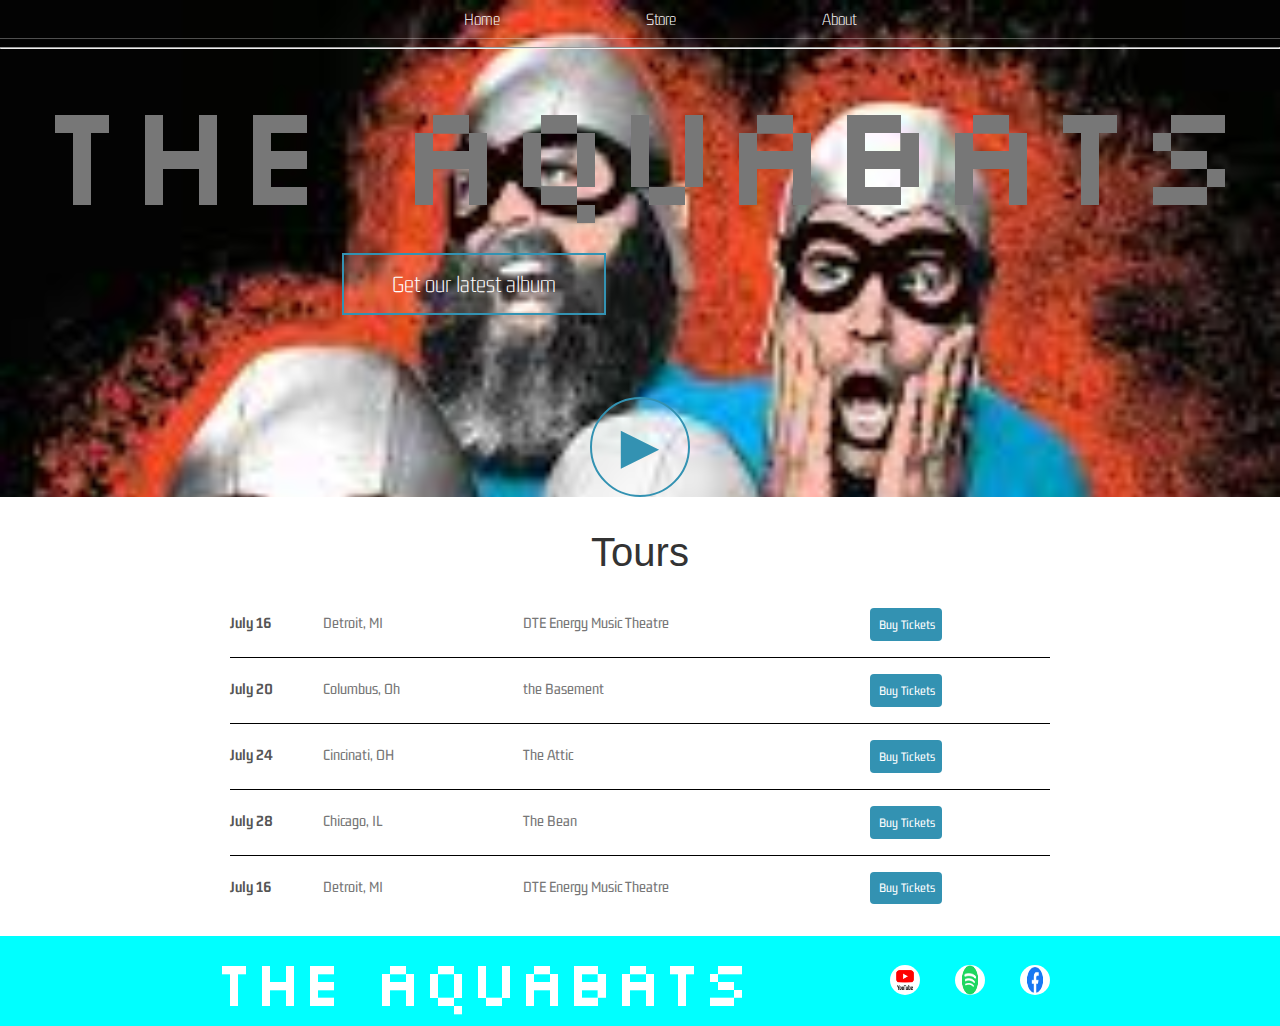
<file: index.html>
<!DOCTYPE html>
<html>
    <head>
        <title>The Aquabats</title>
        <meta name="description" content="This is the description">
        <link rel="stylesheet" href="styles.css" />
    </head>
    <body>
        <header class="main-header">
            <nav class="nav main-nav">
                <ul>
                    <li><a href="index.html">Home</a></li>
                    <li><a href="store.html">Store</a></li>
                    <li><a href="about.html">About</a></li>
                </ul>
            </nav>
            <hr>
            <h1 class="band-name band-name-large">The Aquabats</h1>
            <div class="container">
                <button class="btn btn-header" type="button">Get our latest album</button>
            </div>
            <br>
            <br>                  
            <button class="btn btn-header btn-play" type="button">&#9658</button>
            
        </header>
        <section class="content-section container">
            <h2 class="section-header">Tours</h2>
            <div>
                <div class="tour-row">
                    <span class="tour-item tour-date">July 16</span>
                    <span class="tour-item tour-city">Detroit, MI</span>
                    <span class="tour-item tour-arena">DTE Energy Music Theatre</span>
                    <button class="btn tour-item tour-btn btn-primary" type="button">Buy Tickets</button>
                </div>
                <div class="tour-row">
                    <span  class="tour-item tour-date">July 20</span>
                    <span class="tour-item tour-city">Columbus, Oh</span>
                    <span class="tour-item tour-arena">the Basement</span>
                    <button class="btn tour-item tour-btn btn-primary" type="button">Buy Tickets</button>
                </div>
                <div class="tour-row">
                    <span  class="tour-item tour-date">July 24</span>
                    <span class="tour-item tour-city">Cincinati, OH</span>
                    <span class="tour-item tour-arena">The Attic</span>
                    <button class="btn tour-item tour-btn btn-primary" type="button">Buy Tickets</button>
                </div>
                <div class="tour-row">
                    <span  class="tour-item tour-date">July 28</span>
                    <span class="tour-item tour-city">Chicago, IL</span>
                    <span class="tour-item tour-arena">The Bean</span>
                    <button class="btn tour-item tour-btn btn-primary" type="button">Buy Tickets</button>
                </div>
                <div class="tour-row">
                    <span class="tour-item tour-date">July 16</span>
                    <span class="tour-item tour-city">Detroit, MI</span>
                    <span class="tour-item tour-arena">DTE Energy Music Theatre</span>
                    <button class="btn tour-item tour-btn btn-primary" type="button">Buy Tickets</button>
                </div>
            </div>
        </section>
        <footer class="main-footer">
            <div class="container main-footer-container">
                <h3 class="band-name footer-heading">The Aquabats</h3>
                <ul class="nav footer-nav">
                    <li><a href="https://youtube.com" target="_blank"><img src="Images/YoutubeLogo.png"></a></li>
                    <li><a href="https://spotify.com" target="_blank"><img src="Images/SpotifyLogo.png"></a></li>
                    <li><a href="htpps://facebook.com" target="_blank"><img src="Images/FacebookLogo.png"></a></li>
                </ul>
            </div>
        </footer>
    </body>
</html>
</file>
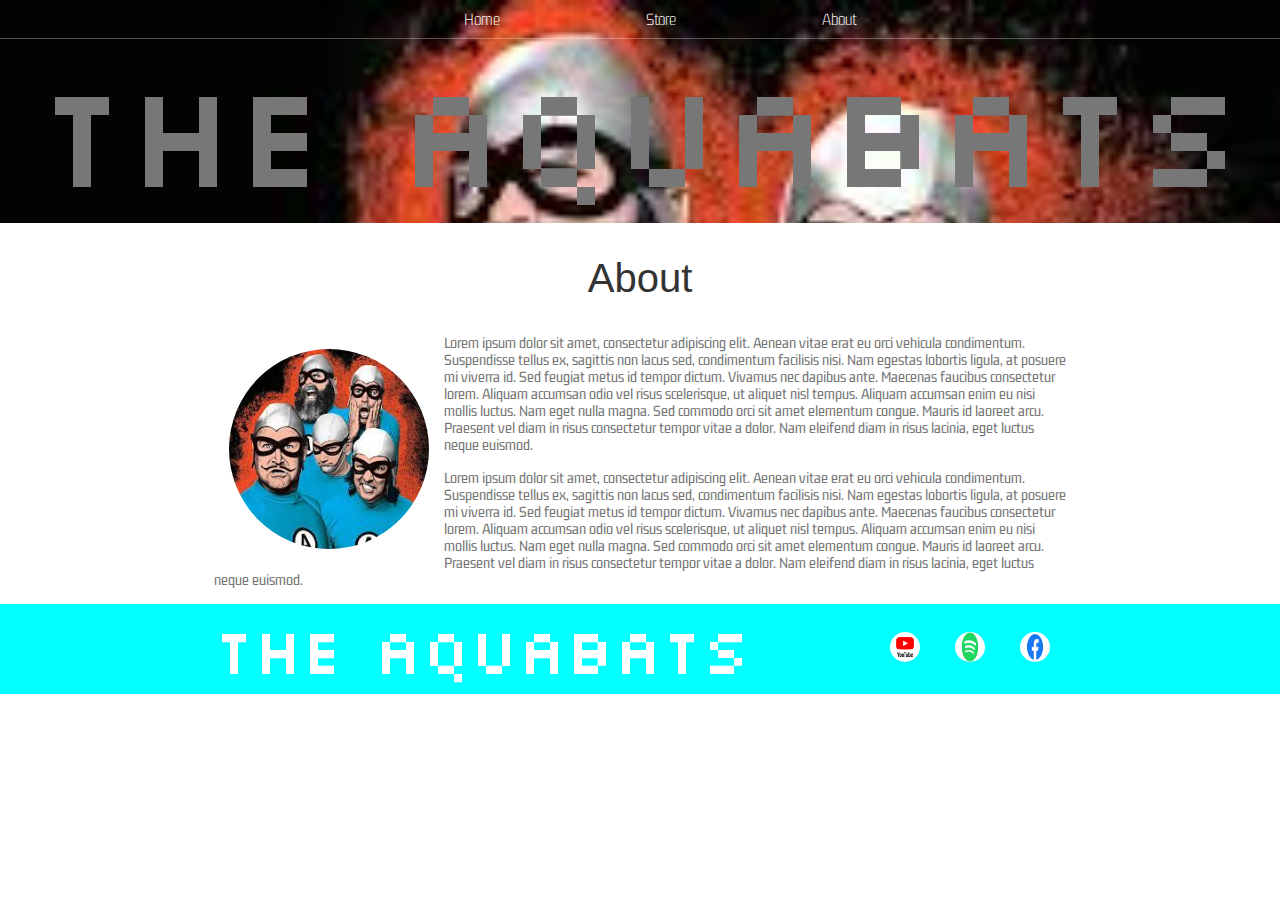
<file: about.html>
<!DOCTYPE html>
<html>
    <head>
        <title>The Aquabats | About</title>
        <meta name="description" content="This is the description">
        <link rel="stylesheet" href="styles.css" />
    </head>
    <body>
        <header class="main-header">
            <nav class="nav main-nav">
                <ul>
                    <li><a href="index.html">Home</a></li>
                    <li><a href="store.html">Store</a></li>
                    <li><a href="about.html">About</a></li>
                </ul>
            </nav>

            <h1 class="band-name band-name-large">The Aquabats</h1>
        </header>
        <section class="content-section container">
            <h2 class="section-header">About</h2>
            <img class="about-band-img" src="Images/AquaBatsMain.jpg">
            <p>Lorem ipsum dolor sit amet, consectetur adipiscing elit.
                 Aenean vitae erat eu orci vehicula condimentum. 
                 Suspendisse tellus ex, sagittis non lacus sed, 
                 condimentum facilisis nisi. Nam egestas lobortis ligula,
                at posuere mi viverra id. Sed feugiat metus id tempor dictum.
                Vivamus nec dapibus ante. Maecenas faucibus consectetur lorem.
                Aliquam accumsan odio vel risus scelerisque, ut aliquet nisl
                 tempus. Aliquam accumsan enim eu nisi mollis luctus. 
                 Nam eget nulla magna. Sed commodo orci sit amet elementum 
                 congue. Mauris id laoreet arcu. Praesent vel diam in risus 
                 consectetur tempor vitae a dolor. Nam eleifend diam in risus 
                 lacinia, eget luctus neque euismod. </p>
            
            <p>
                Lorem ipsum dolor sit amet, consectetur adipiscing elit. Aenean vitae erat eu orci vehicula condimentum. Suspendisse tellus ex, sagittis non lacus sed, condimentum facilisis nisi. Nam egestas lobortis ligula, at posuere mi viverra id. Sed feugiat metus id tempor dictum. Vivamus nec dapibus ante. Maecenas faucibus consectetur lorem. Aliquam accumsan odio vel risus scelerisque, ut aliquet nisl tempus. Aliquam accumsan enim eu nisi mollis luctus. Nam eget nulla magna. Sed commodo orci sit amet elementum congue. Mauris id laoreet arcu. Praesent vel diam in risus consectetur tempor vitae a dolor. Nam eleifend diam in risus lacinia, eget luctus neque euismod.  
            </p>
        </section>
        <footer class="main-footer">
            <div class="container main-footer-container">
                <h3 class="band-name footer-heading">The Aquabats</h3>
                <ul class="nav footer-nav">
                    <li><a href="https://youtube.com" target="_blank"><img src="Images/YoutubeLogo.png"></a></li>
                    <li><a href="https://spotify.com" target="_blank"><img src="Images/SpotifyLogo.png"></a></li>
                    <li><a href="htpps://facebook.com" target="_blank"><img src="Images/FacebookLogo.png"></a></li>
                </ul>
            </div>
        </footer>
    </body>
</html>
</file>
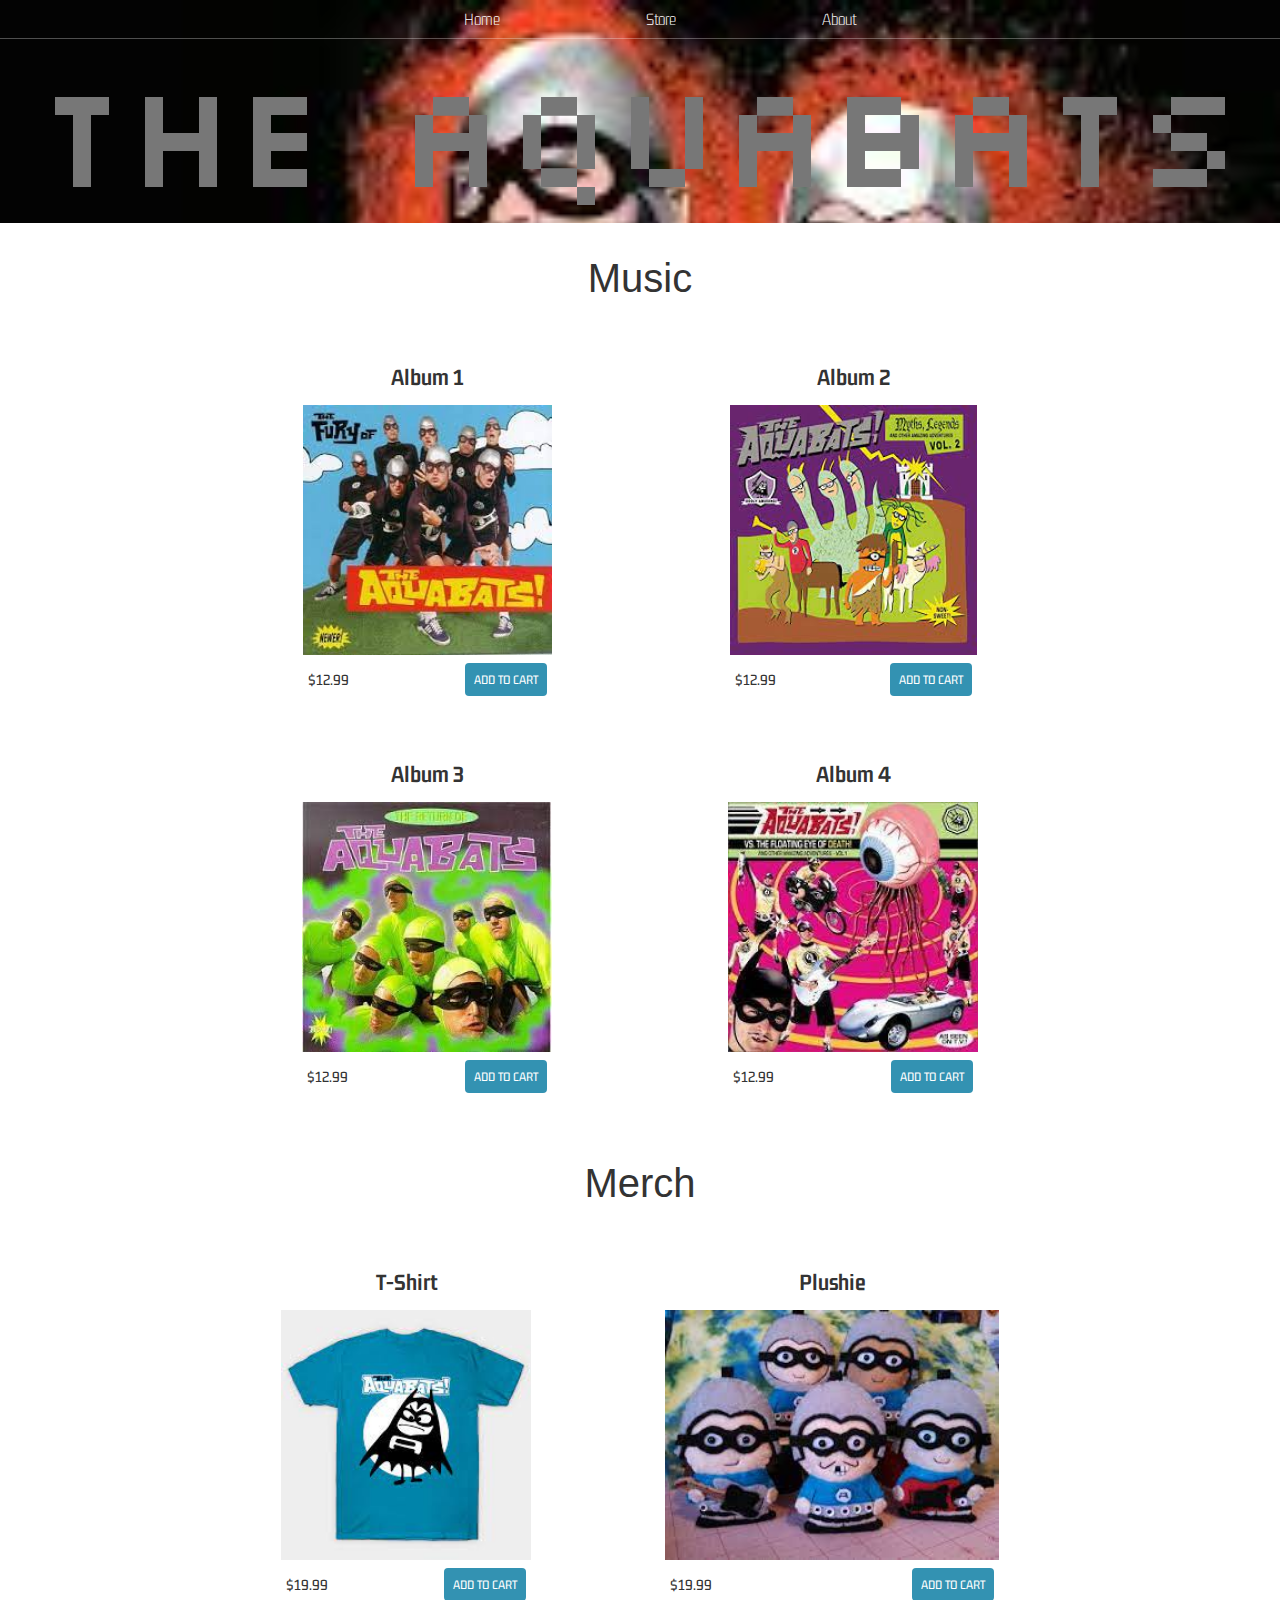
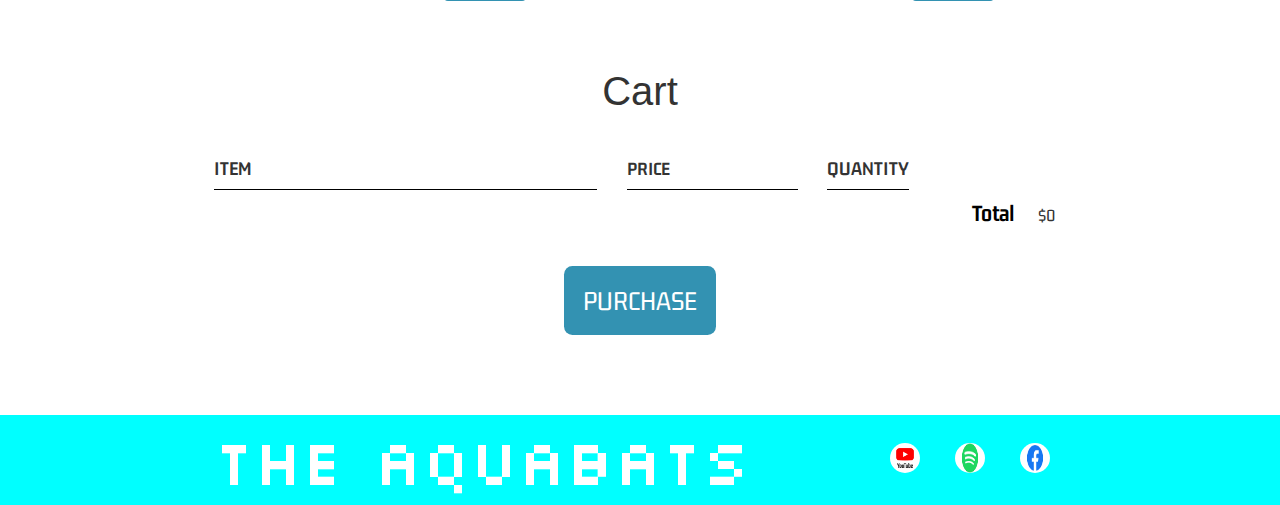
<file: store.html>
<!DOCTYPE html>
<html>
    <head>
        <title>The Aquabats</title>
        <meta name="description" content="This is the description">
        <link rel="stylesheet" href="styles.css" />
        <script src="store.js" async></script>
    </head>
    <body>
        <header class="main-header">
            <nav class="nav main-nav">
                <ul>
                    <li><a href="index.html">Home</a></li>
                    <li><a href="store.html">Store</a></li>
                    <li><a href="about.html">About</a></li>
                </ul>
            </nav>
            <h1 class="band-name band-name-large">The Aquabats</h1>
        </header>
        <section class="container content-section">
            <h2 class="section-header">Music</h2>
            <div class="shop-items">
                <div class="shop-item">
                    <span class="shop-item-title">Album 1</span>
                    <img src="Images/album1.jpg" class="shop-item-image">
                    <div class="shop-item-details">
                        <span class="shop-item-price">$12.99</span>
                        <button role="button" class="btn btn-primary shop-item-btn">ADD TO CART</button>
                    </div>
                </div>
                <div class="shop-item">
                        <span class="shop-item-title" >Album 2</span>
                    <img src="Images/album2.jpg" class="shop-item-image">
                    <div class="shop-item-details">
                        <span class="shop-item-price">$12.99</span>
                        <button role="button" class="btn btn-primary shop-item-btn">ADD TO CART</button>
                    </div>
                </div>
                <div class="shop-item">
                    <span class="shop-item-title">Album 3</span>
                    <img src="Images/album3.jpg" class="shop-item-image">
                    <div class="shop-item-details">
                        <span class="shop-item-price">$12.99</span>
                        <button role="button" class="btn btn-primary shop-item-btn">ADD TO CART</button>
                    </div>
                </div>
                <div class="shop-item">
                    <span class="shop-item-title">Album 4</span>
                    <img src="Images/album4.jpg" class="shop-item-image">
                    <div class="shop-item-details">
                        <span class="shop-item-price">$12.99</span>
                        <button role="button" class="btn btn-primary shop-item-btn">ADD TO CART</button>
                    </div>
                </div>
            </div>
        </section>

        <section class="container content-section">
            <h2 class="section-header">Merch</h2>
            <div class="shop-items">
                <div class="shop-item">
                    <span class="shop-item-title">T-Shirt</span>
                    <img src="Images/tshirt.jpg" class="shop-item-image">
                    <div class="shop-item-details">
                        <span class="shop-item-price">$19.99</span>
                        <button role="button" class="btn btn-primary shop-item-btn">ADD TO CART</button>
                    </div>
                </div>
                
                <div class="shop-item">
                    <span class="shop-item-title">Plushie</span>
                
                    <img src="Images/plushie.jpg" class="shop-item-image">
                    <div class="shop-item-details">
                        <span class="shop-item-price">$19.99</span>
                        <button role="button" class="btn btn-primary shop-item-btn">ADD TO CART</button>
                    </div>
                </div>
            </div>
        </section>

        <section class="container content-section">
            <h2 class="section-header">Cart</h2>
            <div class="cart-row">
                <span class="cart-item cart-header cart-column">ITEM</span>
                <span class="cart-price cart-header cart-column">PRICE</span>
                <span class="cart=quantity cart-header cart-column">QUANTITY</span>
            </div>
            <div class="cart-items">
                <!--  test code
                <div class="cart-row">
                    <div class="cart-item cart-column">
                        <img src="Images/tshirt.jpg" class="cart-item-image" width="100">
                        <span class="cart-item-title">T-shirt</span>
                    </div>
                    <span class="cart-price cart-column">$19.99</span>
                    <div class="cart-quantity cart-column">
                        <input type="number" value="1" class="cart-quantity-input">
                        <button role="button" class="btn btn-danger ">REMOVE</button>
                    </div>
                </div>
                <div class="cart-row">
                    <div class="cart-item cart-column">
                        <img src="Images/album3.jpg" class="cart-item-image" width="100">
                        <span class="cart-item-title">Album 3</span>
                    </div>
                    <span class="cart-price cart-column">$12.99</span>
                    <div class="cart-quantity cart-column"> 
                        <input type="number" value="2" class="cart-quantity-input">
                        <button role="button" class="btn btn-danger ">REMOVE</button>
                    </div>
                </div>-->
            </div>
            
            <div class="cart-total">
                <strong class="cart-total-title">Total</strong>
                <span class="cart-total-price">$0</span>
            </div>
            <div>
                <button role="button" class="btn btn-primary btn-purchase">PURCHASE</button>
            </div>
        </section>
        
        <footer class="main-footer">
            <div class="container main-footer-container">
                <h3 class="band-name footer-heading">The Aquabats</h3>
                <ul class="nav footer-nav">
                    <li><a href="https://youtube.com" target="_blank"><img src="Images/YoutubeLogo.png"></a></li>
                    <li><a href="https://spotify.com" target="_blank"><img src="Images/SpotifyLogo.png"></a></li>
                    <li><a href="htpps://facebook.com" target="_blank"><img src="Images/FacebookLogo.png"></a></li>
                </ul>
            </div>
        </footer>
    </body>
</html>
</file>
<file: styles.css>
@import url('https://fonts.googleapis.com/css2?family=Gemunu+Libre&display=swap');

@font-face {
    font-family: "Silkscreen-Regular";
    src: url(Fonts/Silkscreen-Regular.ttf) format("truetype");
    font-weight: normal;
    font-style: normal;
}

* {
    box-sizing: border-box;
    font-family: Gemunu Libre;
    color: #777;

}

html, body {
    margin: 0;
    padding: 0;
}

.nav ul {
    margin: 0;
}

.nav li {
    display: inline;
}

.nav a {
    display: inline-block;
    padding: .5em;
    color: white;
    text-decoration: none;
}

.main-nav {
    text-align: center;
    font-size: 1.1em;
    font-weight: lighter;
    border-bottom: 1px solid rgba(255,255,255,.3);
}

.main-nav li {
    padding: 0 5%;
}
.nav a:hover {
    background-color: rgba(255,255,255,.3);
}

.main-header {
    background-color: black, .6;
    background-image: url("Images/AquaBatsMain.jpg");
    background-blend-mode: multiply;
    background-size: cover;
    padding-bottom: 30pp;
}

.band-name {
    text-align: center;
    margin: 0;
    font-size: 4em;
    font-family: "Silkscreen-Regular";
    font-weight: normal;
}

.band-name-large {
    font-size: 9em;
}

.content-section {
    margin: 1em;
}

.container {
    max-width: 900px;
    margin: auto;
    padding: 0 1.5em;
}

.section-header {
    font-family: 'Franklin Gothic Medium', 'Arial Narrow', Arial, sans-serif;
    font-weight: normal;
    color: #333;
    text-align: center;
    font-size: 2.5em;
}

.about-band-img {
    float: left;
    height: 200px;
    width: 200px;
    margin: 15px;
    border-radius: 50%;
}

.main-footer {
    background-color: aqua;
    color: white;
    padding: .25em 0;
}

.main-footer-container {
    display: flex;
    align-items: center;
}

.main-footer-container ul {
    flex-grow: 1;
    text-align: end;
    color: inherit;
}

.footer-heading {
    color: white;
}

.footer-nav li {
    padding: 0 .5em;
}

.footer-nav img {
    width: 30px;
    height: 30px;
    border-radius: 50%
}

.btn {
    text-align: center;
    vertical-align: middle;
    padding: .67em;
    cursor: pointer;
}
.btn-header {
    margin: .5em 15% 2em 15%;
    color: white;
    border: 2px solid rgb(51, 146, 178);
    background-color: rgba(255,255,255,.1);
    border-radius: 0;
    font-size: 1.5em;
    font-weight: lighter;
    padding-left: 2em;
    padding-right: 2em;
}
.btn-header:hover {
    background-color: rgba(255,255,255,.3);
}

.btn-play {
    display: block;
    margin: 0 auto;
    color: rgb(51, 146, 178);
    font-size: 4em;
    border-radius: 50%;
    padding: 0;
    width: 100px;
    height: 100px;
}

.tour-row {
    border-bottom: 1px solid black;
    padding-bottom: 1em;
    margin: 1em;
}
 .tour-row:last-child {
    border-bottom: none;
 }

 .tour-item {
    display: inline-block;
    padding-right: .5em;

 }

 .tour-date {
    color: #555;
    font-weight: bold;
    width: 11%;
 }

 .tour-city {
    width: 24%;
 }

 .tour-arena {
    width: 42%;
 }

 .tour-btn {
    max-width: 19%;
 }

 .btn-primary {
    color: white;
    background-color: rgb(51, 146, 178);
    border: none;
    border-radius: .3em;
 }

 .btn-primary:hover {
    background-color: rgb(27, 74, 89);
 }

 .shop-item {
    margin: 30px;
 }

 .shop-item-title {
    display: block;
    width: 100%;
    text-align: center;
    font-weight: bold;
    font-size: 1.5em;
    color: #333;
    margin-bottom: 15px;
 }

 .shop-item-image {
    height: 250px;
 }

 .shop-item-details {
    display: flex;
    align-items: center;
    padding: 5px;
 }

 .shop-item-price {
    flex-grow: 1;
    color: #333;
 }

 .shop-items {
    display: flex;
    flex-wrap: wrap;
    justify-content: space-around;
 }

 .cart-header {
    font-weight: bold;
    font-size: 1.25em;
    color: #333;
 }

 .cart-column {
    display: flex;
    align-items: center;
    border-bottom: 1px solid black;
    margin-right: 1.5em;
    padding-bottom: 10px;
    margin-top: 10px;

 }

 .cart-row {
    display: flex;
    
 }

 .cart-item {
    width: 45%;
 }

 .cart-price {
    width: 20%;
    font-size: 1.2em;
    color: #333;
 }

 .cart-quantity {
    width: 35%;
 }

.cart-item-title {
    color:#333;
    margin-left: .5em;
    font-size: 1.2em;
}

.cart-item-image {
    width: 75px;
    height: auto;
    border-radius: 10px;
}

.btn-danger {
    color: white;
    background-color: rgb(247, 131, 131);
    border: none;
    border-radius: .3em;
    font-weight: bold;
}

.btn-danger:hover {
    background-color: rgb(255, 44, 44);
}

.cart-quantity-input {
    height: 34px;
    width: 50px;
    border-radius: 5px;
    border: 1px solid rgb(51, 146, 178);
    background-color: #eee;
    color: #333;
    padding: 0%;
    text-align: center;
    font-size: 1.2em;
    margin-right: 25px;

}

.cart-row:last-child {
    border-bottom: 1px solid black;
}

.cart-row:last-child .cart-column {
    border: none;
}

.cart-total {
    text-align: end;
    margin-top: 10px;
    margin-right: 10px;
}

.cart-total-title {
    font-weight: bold;
    font-size: 1.5em;
    color: black;
    margin-right: 20px;
    
}

.cart-total-price {
    color: #333;
    font-size: 1.1em;
}
 .btn-purchase {
    display: block;
    margin: 40px auto 80px auto;
    font-size: 1.75em;
 }
</file>
